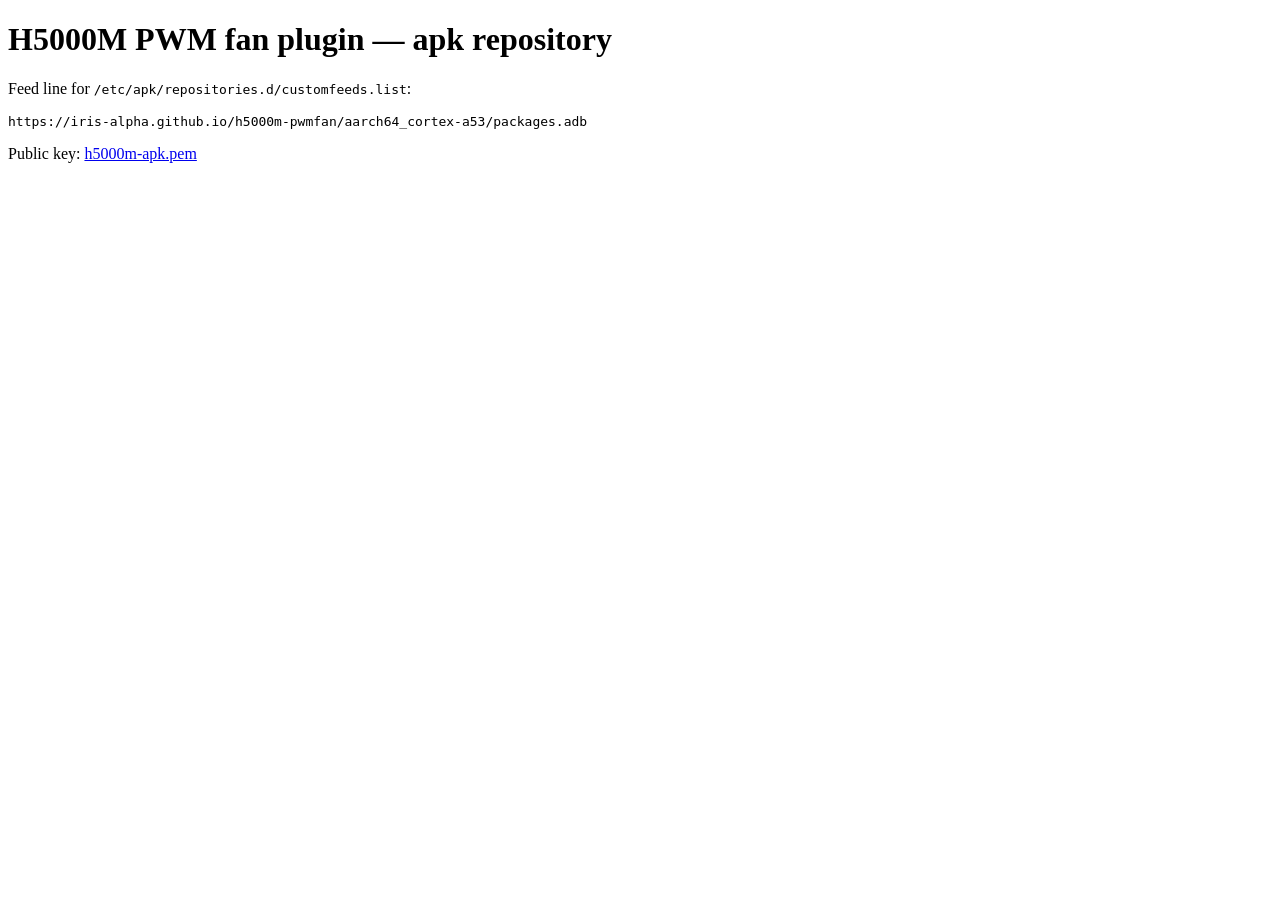
<file: index.html>
<!doctype html>
<meta charset="utf-8">
<title>H5000M PWM fan plugin packages</title>
<h1>H5000M PWM fan plugin — apk repository</h1>
<p>Feed line for <code>/etc/apk/repositories.d/customfeeds.list</code>:</p>
<pre><code>https://iris-alpha.github.io/h5000m-pwmfan/aarch64_cortex-a53/packages.adb</code></pre>
<p>Public key: <a href="h5000m-apk.pem">h5000m-apk.pem</a></p>
</file>
